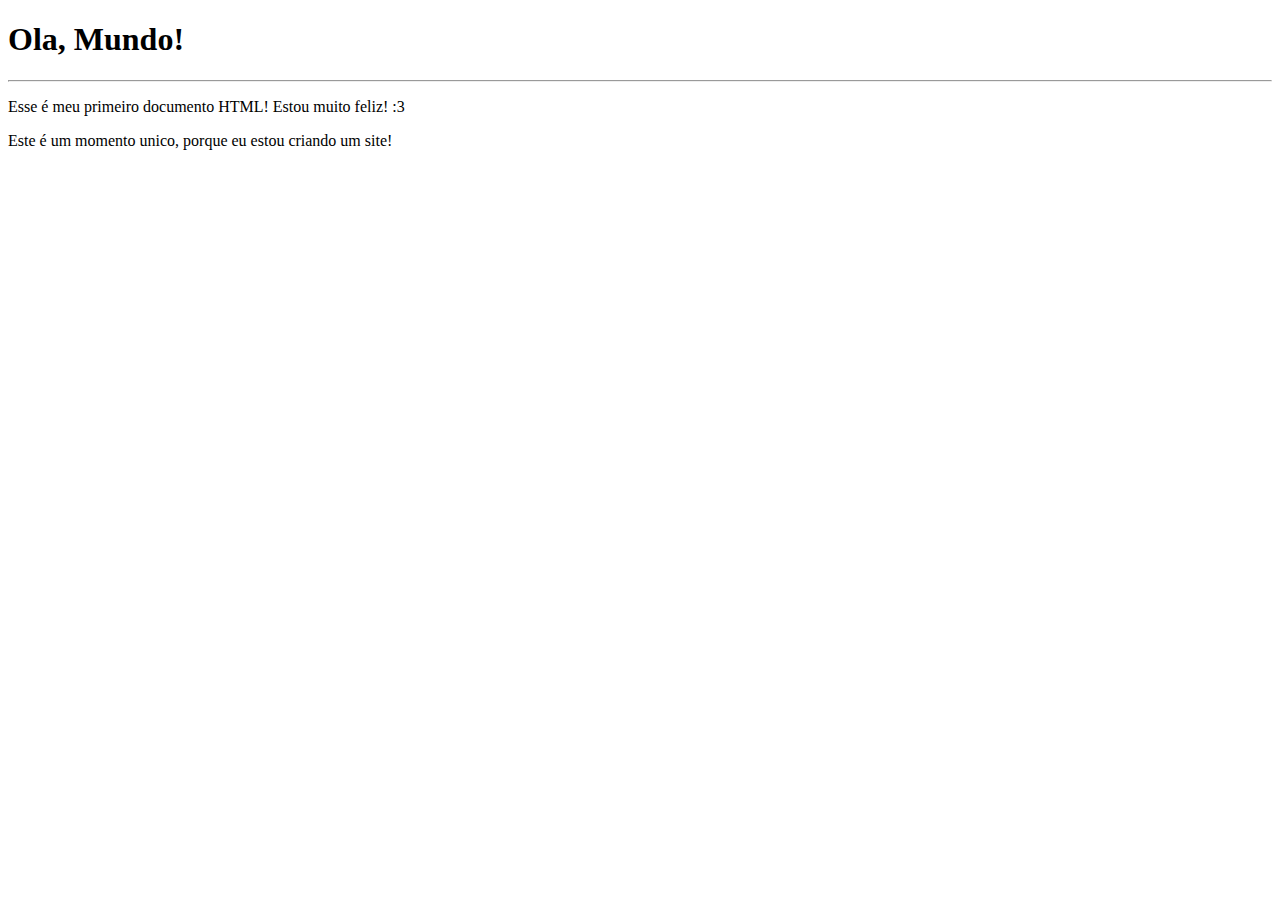
<file: exercicios/001/index.html>
<!DOCTYPE html>
<html lang="pt-br">
<head>
    <meta charset="UTF-8">
    <meta name="viewport" content="width=device-width, initial-scale=1.0">
    <title>Exercio#1</title>
</head>
<body>
    <h1>Ola, Mundo!</h1>
    <hr>
    <p>Esse é meu primeiro documento HTML!
        Estou muito feliz! :3
    </p>
    <p>Este é um momento unico, porque eu estou criando um site!</p>


    
</body>
</html>
</file>
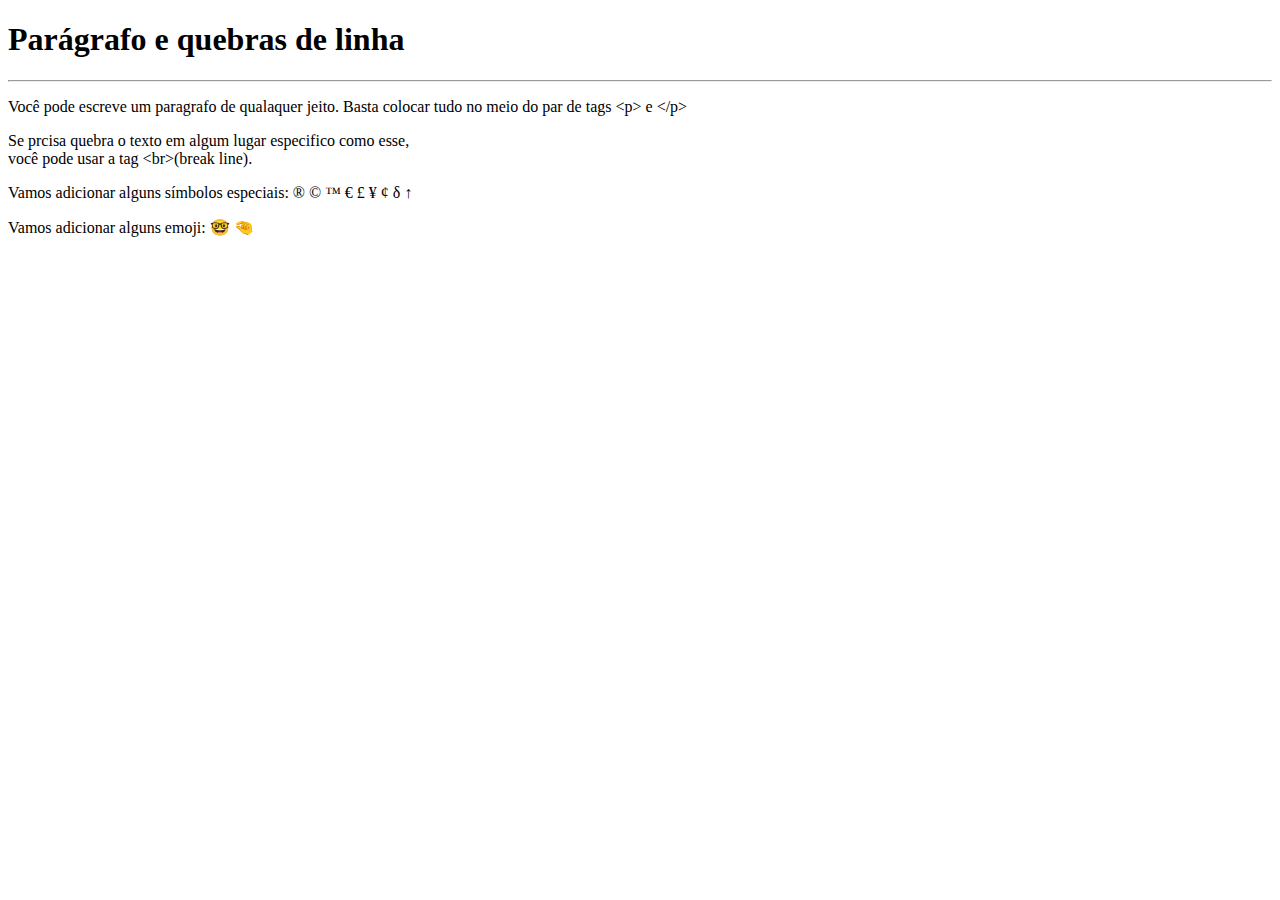
<file: exercicios/exe002/index.html>
<!DOCTYPE html>
<html lang="pt-br">
<head>
    <meta charset="UTF-8">
    <meta name="viewport" content="width=device-width, initial-scale=1.0">
    <title>Parágrafos</title>
</head>
<body>
    <h1>Parágrafo e quebras de linha </h1>
    <hr>

    <p>Você pode escreve
        um paragrafo de 
        qualaquer jeito.
        Basta colocar tudo
        no meio do par de tags
        &lt;p&gt; e &lt;/p&gt;  <!--LESS THAN(menor que) / GREATER TAHN(maior que)-->
    </p>

    <p>Se prcisa quebra o texto em algum lugar especifico como esse,<br> você pode usar a tag &lt;br&gt;(break line).     
    </p>

    <p>Vamos adicionar alguns símbolos especiais:
        &reg;
        &copy;
        &trade;
        &euro;
        &pound;
        &yen;
        &cent;
        &delta;
        &uarr;
    </p>
    <p>Vamos adicionar alguns emoji:
        &#x1F913;
        &#x1F90F;
        
    </p>
    
</body>
</html>
</file>
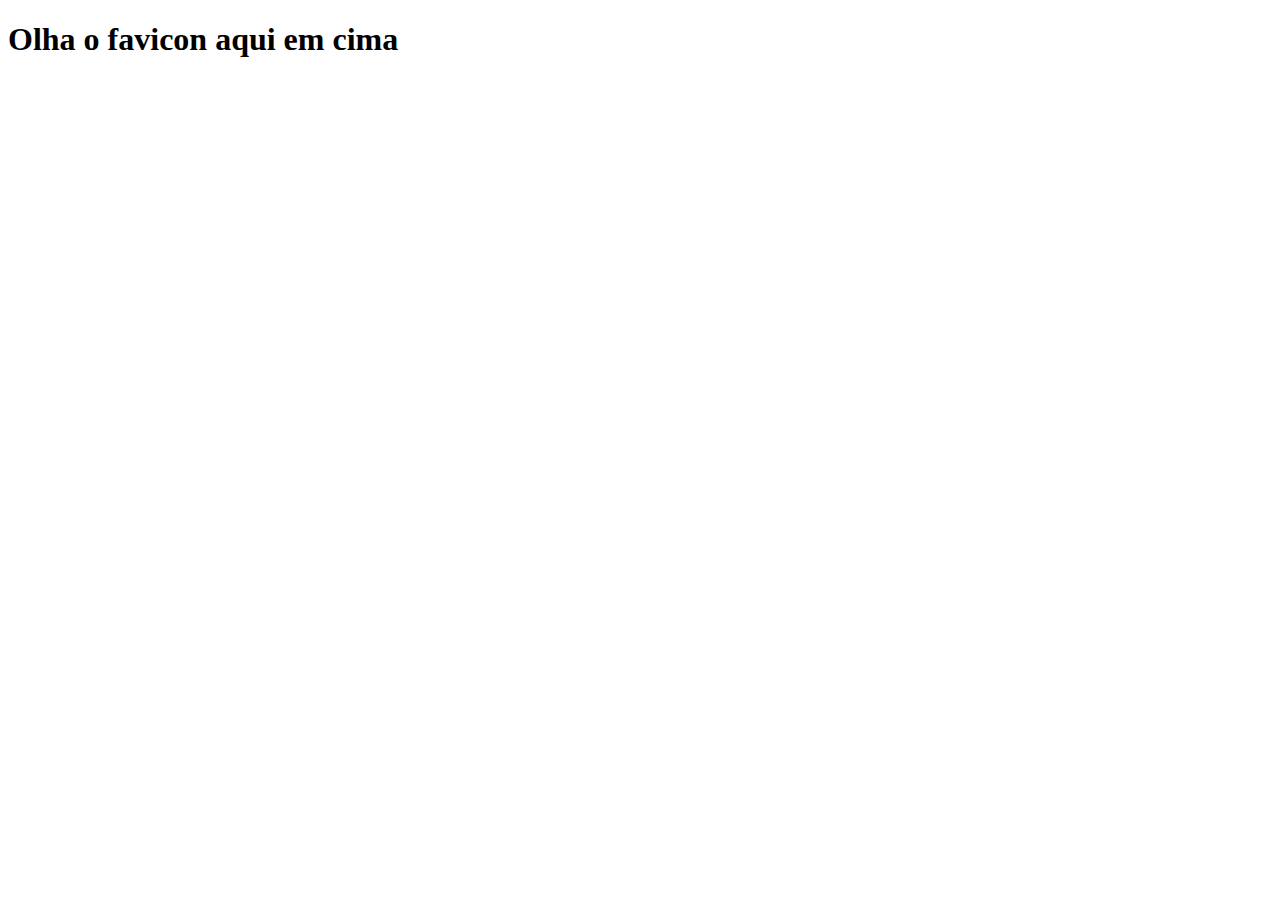
<file: exercicios/exe004/index.html>
<!DOCTYPE html>
<html lang="en">
<head>
    <meta charset="UTF-8">
    <meta name="viewport" content="width=device-width, initial-scale=1.0">
    <link rel="shortcut icon" href="html02.ico.ico" type="image/x-icon">
    <title>Teste de favicon</title>
</head>
<body>
    <h1>Olha o favicon aqui em cima </h1>
    
</body>
</html>
</file>
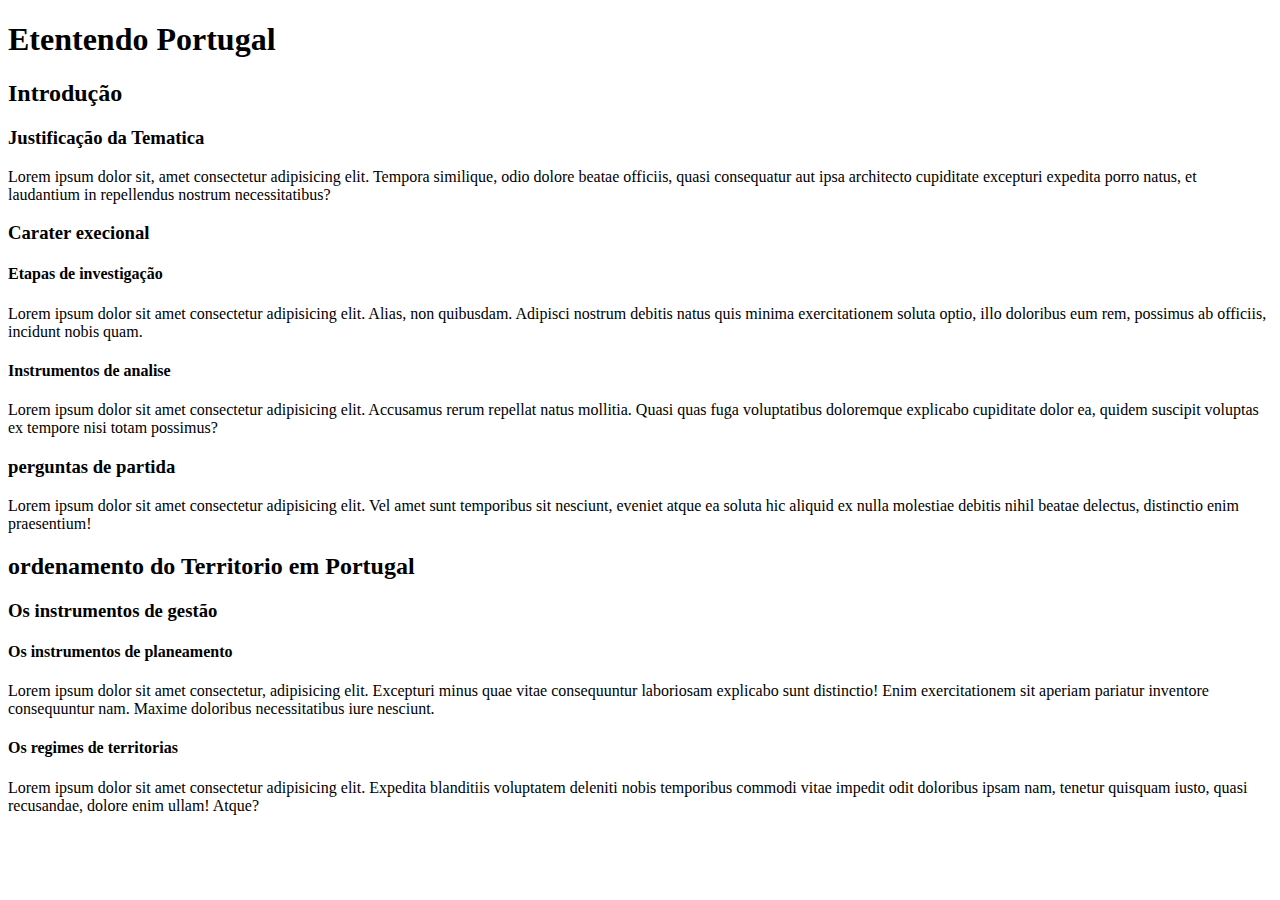
<file: exercicios/exe006/index.html>
<!DOCTYPE html>
<html lang="pt-br">
<head>
    <meta charset="UTF-8">
    <meta name="viewport" content="width=device-width, initial-scale=1.0">
    <link rel="shortcut icon" href="html02.ico.ico" type="image/x-icon">
    <title>Hierarquia de Títulos</title>
</head>
<body>
    <h1>Etentendo Portugal </h1>

    <h2>Introdução</h2>

    <h3>Justificação da Tematica</h3>
    <p>Lorem ipsum dolor sit, amet consectetur adipisicing elit. Tempora similique, odio dolore beatae officiis, quasi consequatur aut ipsa architecto cupiditate excepturi expedita porro natus, et laudantium in repellendus nostrum necessitatibus?</p>
    <h3>Carater execional</h3>

    <h4> Etapas de investigação </h4>
    <p>Lorem ipsum dolor sit amet consectetur adipisicing elit. Alias, non quibusdam. Adipisci nostrum debitis natus quis minima exercitationem soluta optio, illo doloribus eum rem, possimus ab officiis, incidunt nobis quam.</p>

    <h4>Instrumentos de analise </h4>
    <p>Lorem ipsum dolor sit amet consectetur adipisicing elit. Accusamus rerum repellat natus mollitia. Quasi quas fuga voluptatibus doloremque explicabo cupiditate dolor ea, quidem suscipit voluptas ex tempore nisi totam possimus?</p>
  
    <h3>perguntas de partida</h3>
    <p>Lorem ipsum dolor sit amet consectetur adipisicing elit. Vel amet sunt temporibus sit nesciunt, eveniet atque ea soluta hic aliquid ex nulla molestiae debitis nihil beatae delectus, distinctio enim praesentium!</p>

    <h2>ordenamento do Territorio em Portugal</h2>

    <h3>Os instrumentos de gestão</h3>

    <h4>Os instrumentos de planeamento</h4>
    <p>Lorem ipsum dolor sit amet consectetur, adipisicing elit. Excepturi minus quae vitae consequuntur laboriosam explicabo sunt distinctio! Enim exercitationem sit aperiam pariatur inventore consequuntur nam. Maxime doloribus necessitatibus iure nesciunt.</p>

    <h4>Os regimes de territorias</h4>
    <p>Lorem ipsum dolor sit amet consectetur adipisicing elit. Expedita blanditiis voluptatem deleniti nobis temporibus commodi vitae impedit odit doloribus ipsam nam, tenetur quisquam iusto, quasi recusandae, dolore enim ullam! Atque?</p>
    
</body>
</html>
</file>
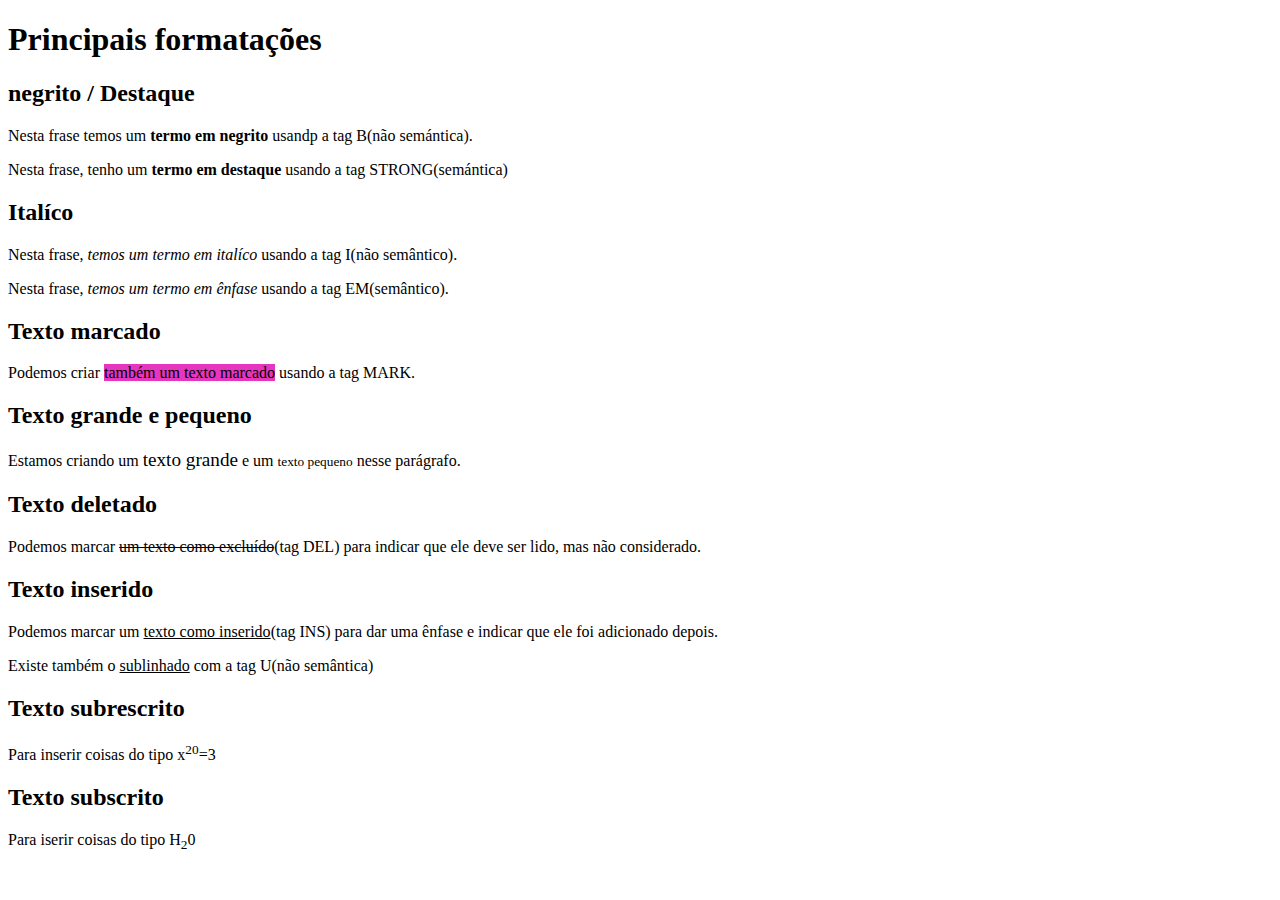
<file: exercicios/exe007/index.html>
<!DOCTYPE html>
<html lang="pt-br">
<head>
    <meta charset="UTF-8">
    <meta name="viewport" content="width=device-width, initial-scale=1.0">
    <title>Formação de Texto</title>
    <style> mark{
        background-color: rgb(230, 54, 192);
    }</style>
</head>
<body>
    <h1>Principais formatações </h1>
    <h2>negrito / Destaque</h2>
    <p>Nesta frase temos um <b>termo em negrito</b> usandp a tag B(não semántica).</p>

    <p>Nesta frase, tenho um <strong>termo em destaque</strong> usando a tag STRONG(semántica)</p>

    <h2>Italíco</h2>
    <P>Nesta frase, <i>temos um termo em     italíco</i> usando a tag I(não semântico).</P>

    <p>Nesta frase,<em> temos um termo em  ênfase </em>usando a tag EM(semântico).</p>

    <h2>Texto marcado</h2>
    <p>Podemos criar <mark>também um texto marcado</mark> usando a tag MARK.</p>

    <h2>Texto grande e pequeno</h2>
    <p>Estamos criando um <big>texto grande</big> e um <small>texto pequeno</small> nesse parágrafo.</p>

    <h2>Texto deletado</h2>
    <p>Podemos marcar <del>um texto como excluído</del>(tag DEL) para indicar que ele deve ser lido, mas não considerado.</p>

    <h2>Texto inserido</h2>
    <p>Podemos marcar um <ins>texto como inserido</ins>(tag INS) para dar uma ênfase e indicar que ele foi adicionado depois.</p>
    <p>Existe também o <u>sublinhado</u> com a tag U(não semântica)</p>

    <h2>Texto subrescrito</h2>
    <p>Para inserir coisas do tipo x<sup>20</sup>=3</p>
    <h2>Texto subscrito</h2>
    <p>Para iserir coisas do tipo H<sub>2</sub>0</p>

</body>
</html>
</file>
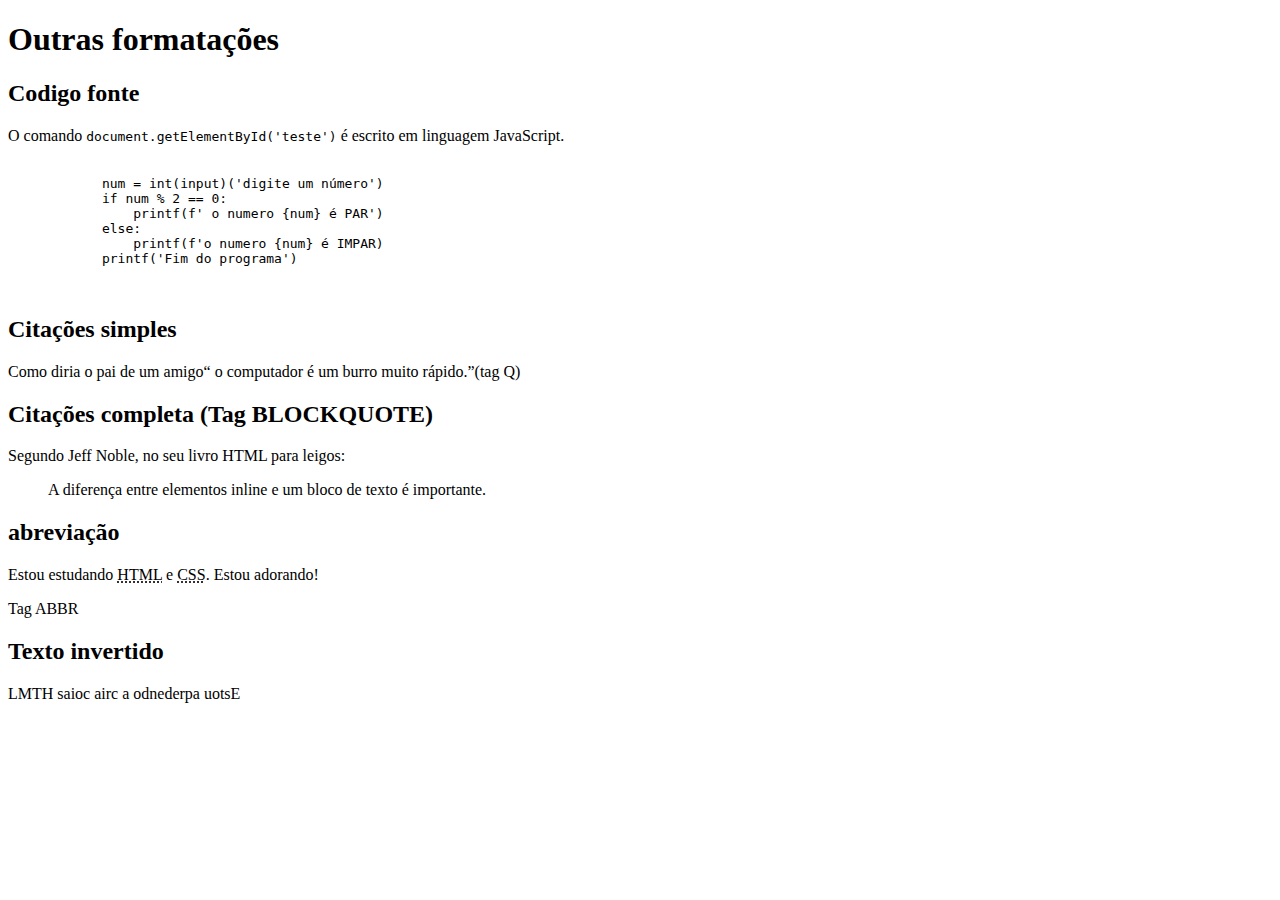
<file: exercicios/exe008/index.html>
<!DOCTYPE html>
<html lang="pt-br">
<head>
    <meta charset="UTF-8">
    <meta name="viewport" content="width=device-width, initial-scale=1.0">
    <title>Outras formatações </title>
</head>
<body>
    <h1>Outras formatações</h1>
    <h2>Codigo fonte</h2>
    <p>O comando <code>document.getElementById('teste')</code> é escrito em linguagem JavaScript.
        <pre>
            <Code>
            num = int(input)('digite um número')
            if num % 2 == 0:
                printf(f' o numero {num} é PAR')
            else:
                printf(f'o numero {num} é IMPAR)
            printf('Fim do programa')
            </Code>
        </pre>
    </p>
    <h2>Citações simples </h2>
    <p>Como diria o pai de um amigo<q> o computador é um burro muito rápido.</q>(tag Q)</p>
    <h2>Citações completa (Tag BLOCKQUOTE) </h2>
    <p>Segundo Jeff Noble, no seu livro HTML para leigos:</p>
    <blockquote cite="link do livro">
        A diferença entre elementos inline e um bloco de texto é importante.
    </blockquote>
    <h2>abreviação</h2>
    <p>Estou estudando <abbr title="HyperTexte Markup Languagem">HTML</abbr> e <abbr title="Cascading Style Sheets">CSS</abbr>. Estou adorando!</p>
    <p>Tag ABBR</p>
    <h2>Texto invertido</h2>
    <P><bdo dir="rtl">Estou apredendo a cria coias HTML</bdo></P>


</html>
</file>
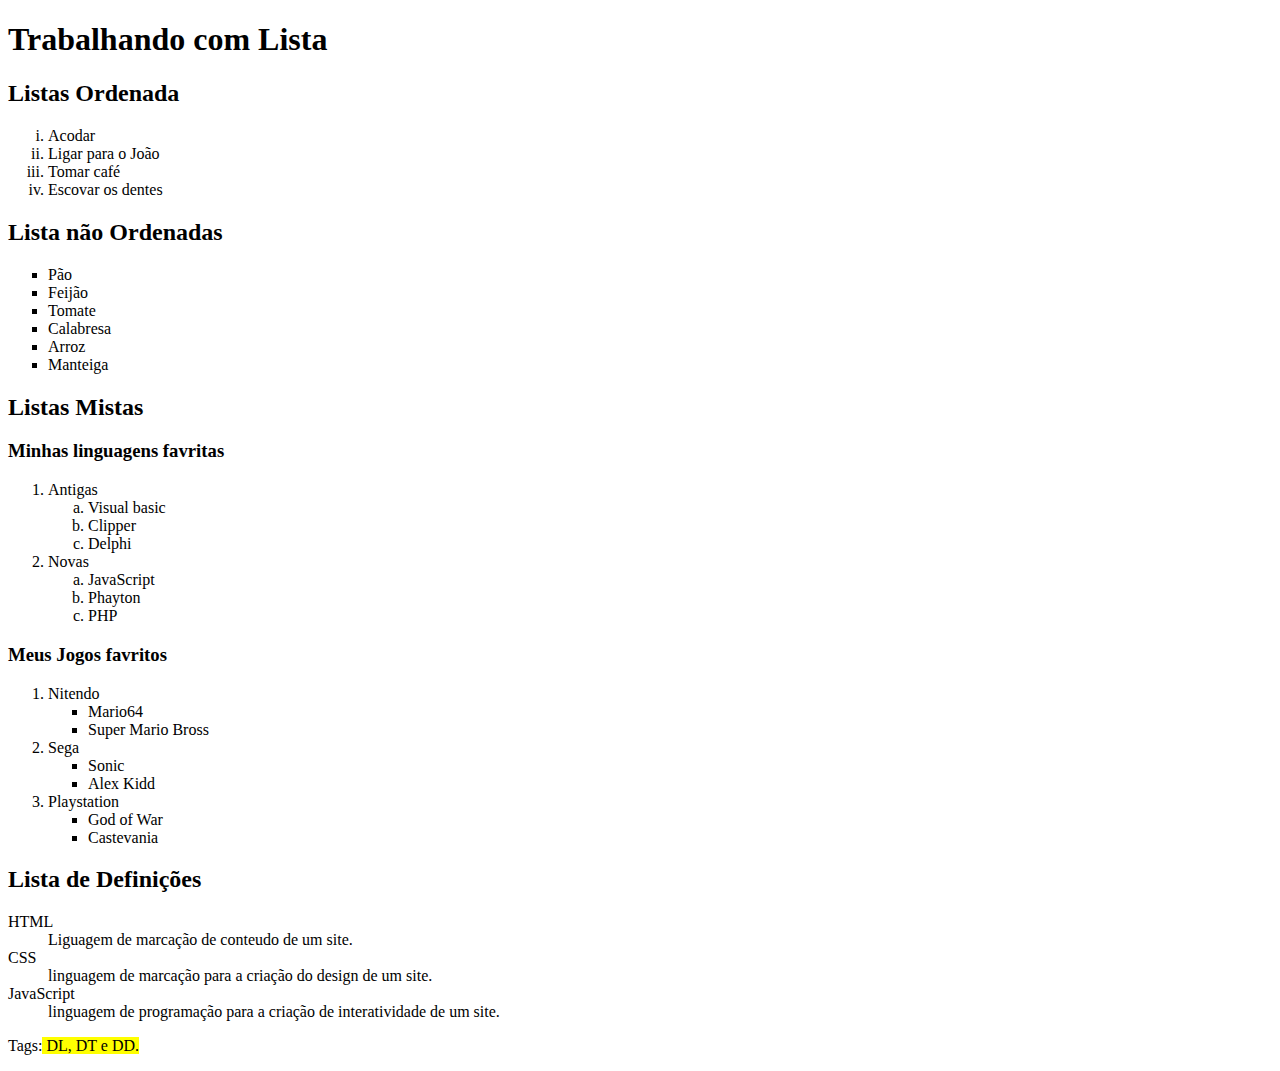
<file: exercicios/exe009/index.html>
<!DOCTYPE html>
<html lang="pt-br">
<head>
    <meta charset="UTF-8">
    <meta name="viewport" content="width=device-width, initial-scale=1.0">
    <title>Lista</title>
</head>
<body>
    <H1>Trabalhando com Lista</H1>
    <H2>Listas Ordenada</H2>
    <ol type="i"><!--1 A a I i-->
       <li>Acodar</li>
       <li>Ligar para o João</li>
       <li>Tomar café</li>
       <li>Escovar os dentes</li>
    </ol>

    <h2>Lista não Ordenadas</h2>
    <ul type="square"><!--disc, circle e square-->
        <li>Pão</li>
        <li>Feijão</li>
        <li>Tomate</li>
        <li>Calabresa</li>
        <li>Arroz</li>
        <li>Manteiga</li>
    </ul>
    <h2>Listas Mistas</h2>
    <h3>Minhas linguagens favritas</h3>
    <ol>
        <li>Antigas</li>
        <ol type="a">
            <li>Visual basic</li>
            <li>Clipper</li>
            <li>Delphi</li>
        </ol>
        <li>Novas</li>
        <ol type="a" start="">
            <li>JavaScript</li>
            <li>Phayton</li>
            <li>PHP</li>
        </ol>
    </ol>

    <h3>Meus Jogos favritos</h3>
    <ol>
        <li>Nitendo</li>
        <ul type="square">
            <li>Mario64</li>
            <li>Super Mario Bross</li>
        </ul>
        <li>Sega</li>
        <ul type="square">
            <li>Sonic</li>
            <li>Alex Kidd</li>

        </ul>
        <li>Playstation</li>
        <ul type="square">
            <li>God of War</li>
            <li>Castevania</li>
        </ul>
    </ol>

    <h2>Lista de Definições</h2>
    <dl>
        <dt>HTML</dt>
        <dd>Liguagem de marcação de conteudo de um site.</dd>
        <dt>CSS</dt>
        <Dd>linguagem de marcação para a criação do design de um site.</Dd>
        <dt>JavaScript</dt>
        <dd>linguagem de programação para a criação de interatividade de um site.</dd>
    </dl>
    <p>Tags:<mark> DL, DT e DD.</mark></p>




    
</body>
</html>
</file>
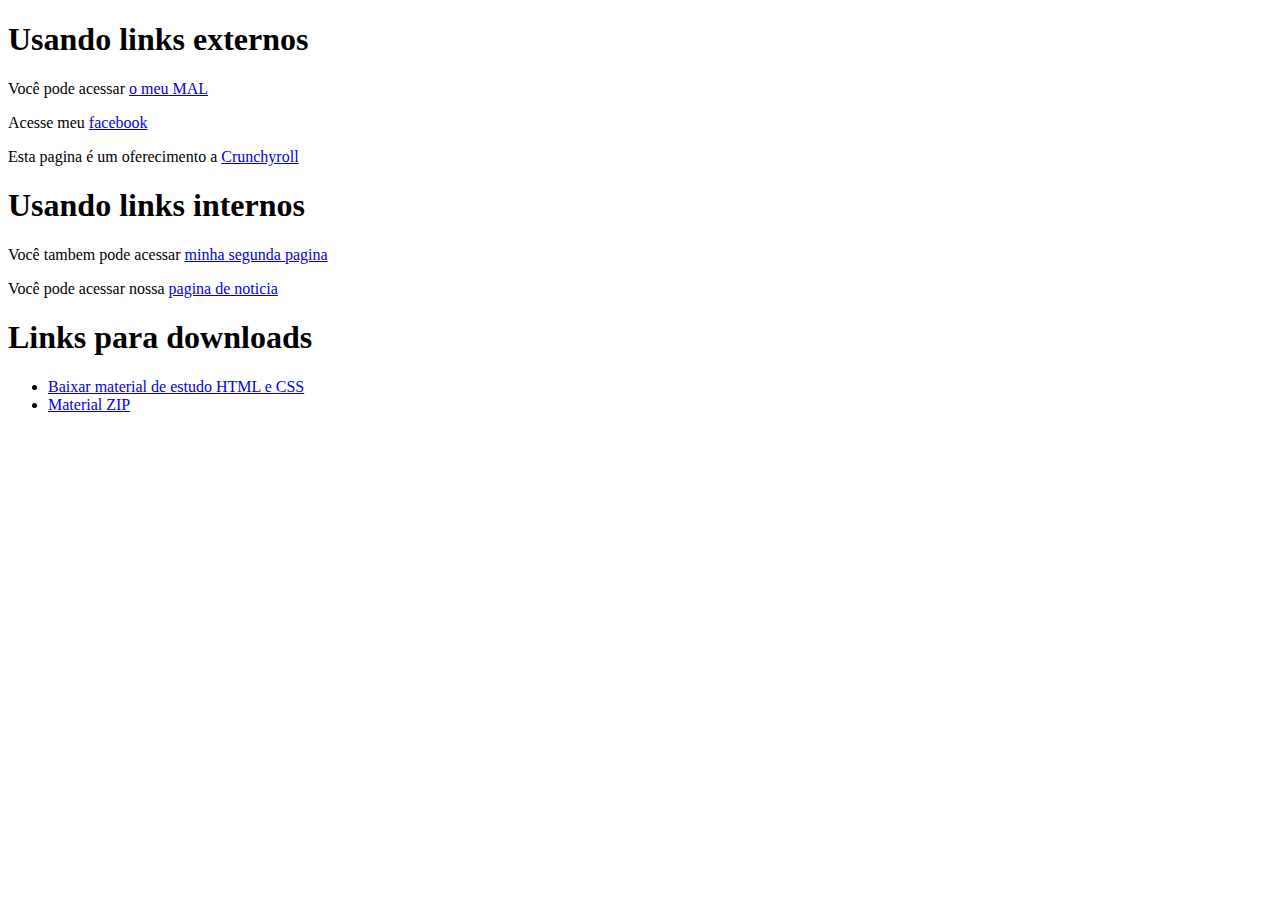
<file: exercicios/exe010/index.html>
<!DOCTYPE html>
<html lang="pt-br">
<head>
    <meta charset="UTF-8">
    <meta name="viewport" content="width=device-width, initial-scale=1.0">
    <title>Trabalhando com links</title>
</head>
<body>
    <h1>Usando links externos</h1>
    <p>Você pode acessar <a href="https://myanimelist.net/profile/SAKUTA_San" target="_blank" rel="externos">o meu MAL</a></p>

    <!--target="_blank" e rel="externos"(Para abrir os links externos em outra guia.)-->

    <p>Acesse meu <a href="https://www.facebook.com/profile.php?id=100029854744517" target="_blank" rel="externos"> facebook</a></p>

    <p>Esta pagina é um oferecimento a <a href="https://www.crunchyroll.com/pt-br/" target="_blank" rel="nofollow">Crunchyroll</a></p>

    <!--rel="nofollow"(Nao siguar essa pagina)-->

    <h1>Usando links internos</h1>
    <p>Você tambem pode acessar <a href="pag2.html" rel="next" target="_self">minha segunda pagina</a></p>
    <p>Você pode acessar nossa <a href="noticias/pagnoticias.html">pagina de noticia</a></p>

    <!--Tem que informar o caminho caso a pagina esteja dentro de um pasta.-->

   <h1>Links para downloads</h1>
   <ul>
    <li><a href="downloads/10 - Ligações em toda parte.pdf " type="application/pdf">Baixar material de estudo HTML e CSS</a></li>
    <li><a href="downloads/10 - Ligações em toda parte.zip" download="Ligações em toda parte.zip" type="application/zip">Material ZIP</a></li>
   </ul>


    
</body>
</html>
</file>
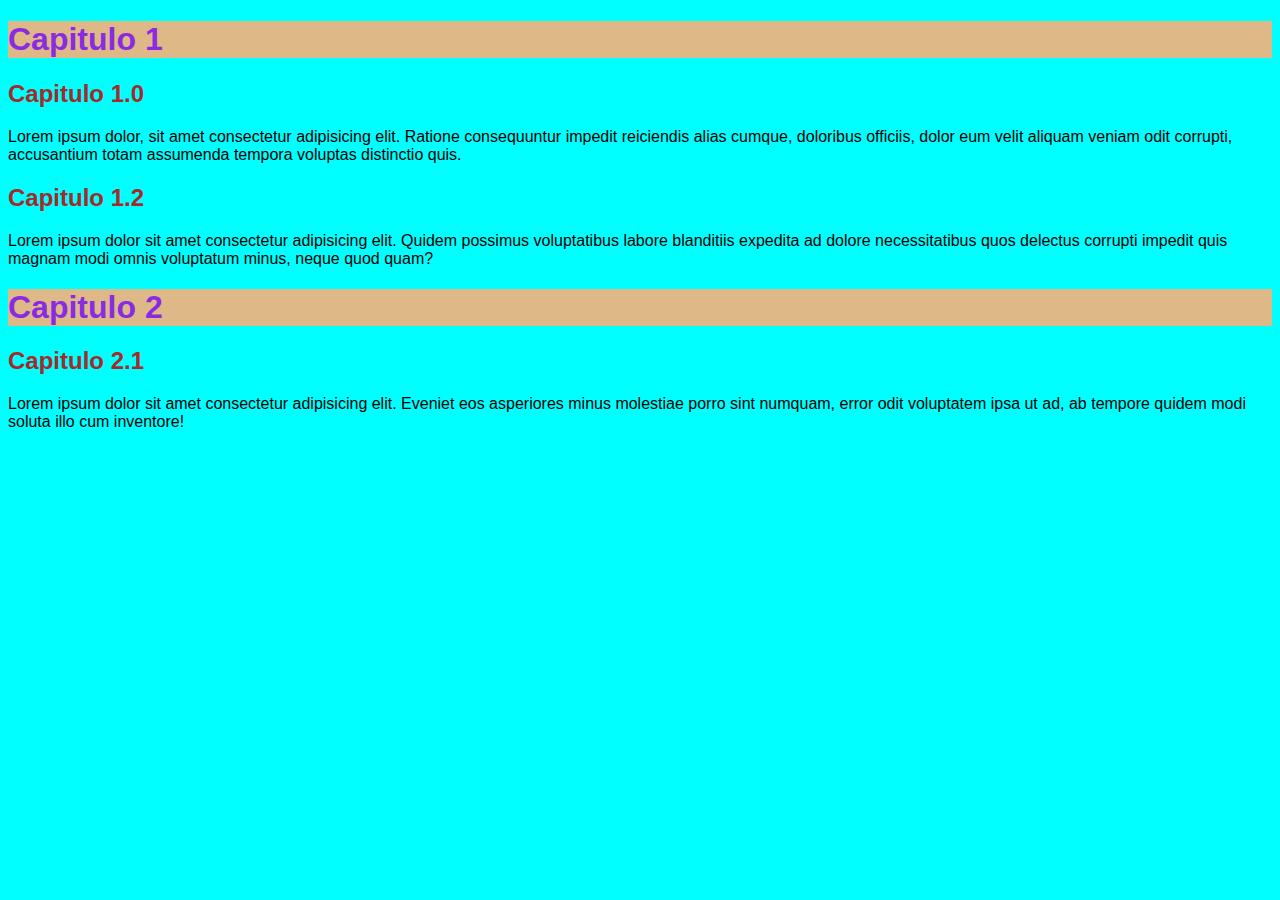
<file: exercicios/exe013/index.html>
<!DOCTYPE html>
<html lang="pt-br">
<head>
    <meta charset="UTF-8">
    <meta name="viewport" content="width=device-width, initial-scale=1.0">
    <title>Estilo Inline</title>
</head>
<body style="background-color: aqua; font-family: sans-serif;">
    <h1 style="color: blueviolet; background-color: burlywood;">Capitulo 1</h1>
    <h2 style="color: brown;">Capitulo 1.0</h2>
    <p>Lorem ipsum dolor, sit amet consectetur adipisicing elit. Ratione consequuntur impedit reiciendis alias cumque, doloribus officiis, dolor eum velit aliquam veniam odit corrupti, accusantium totam assumenda tempora voluptas distinctio quis.</p>
    <h2 style="color: brown;">Capitulo 1.2</h2>
    <p>Lorem ipsum dolor sit amet consectetur adipisicing elit. Quidem possimus voluptatibus labore blanditiis expedita ad dolore necessitatibus quos delectus corrupti impedit quis magnam modi omnis voluptatum minus, neque quod quam?</p>
    <h1 style="color: blueviolet; background-color: burlywood;">Capitulo 2</h1>
    <h2 style="color: brown;">Capitulo 2.1</h2>
    <p>Lorem ipsum dolor sit amet consectetur adipisicing elit. Eveniet eos asperiores minus molestiae porro sint numquam, error odit voluptatem ipsa ut ad, ab tempore quidem modi soluta illo cum inventore!</p>

    
</body>
</html>
</file>
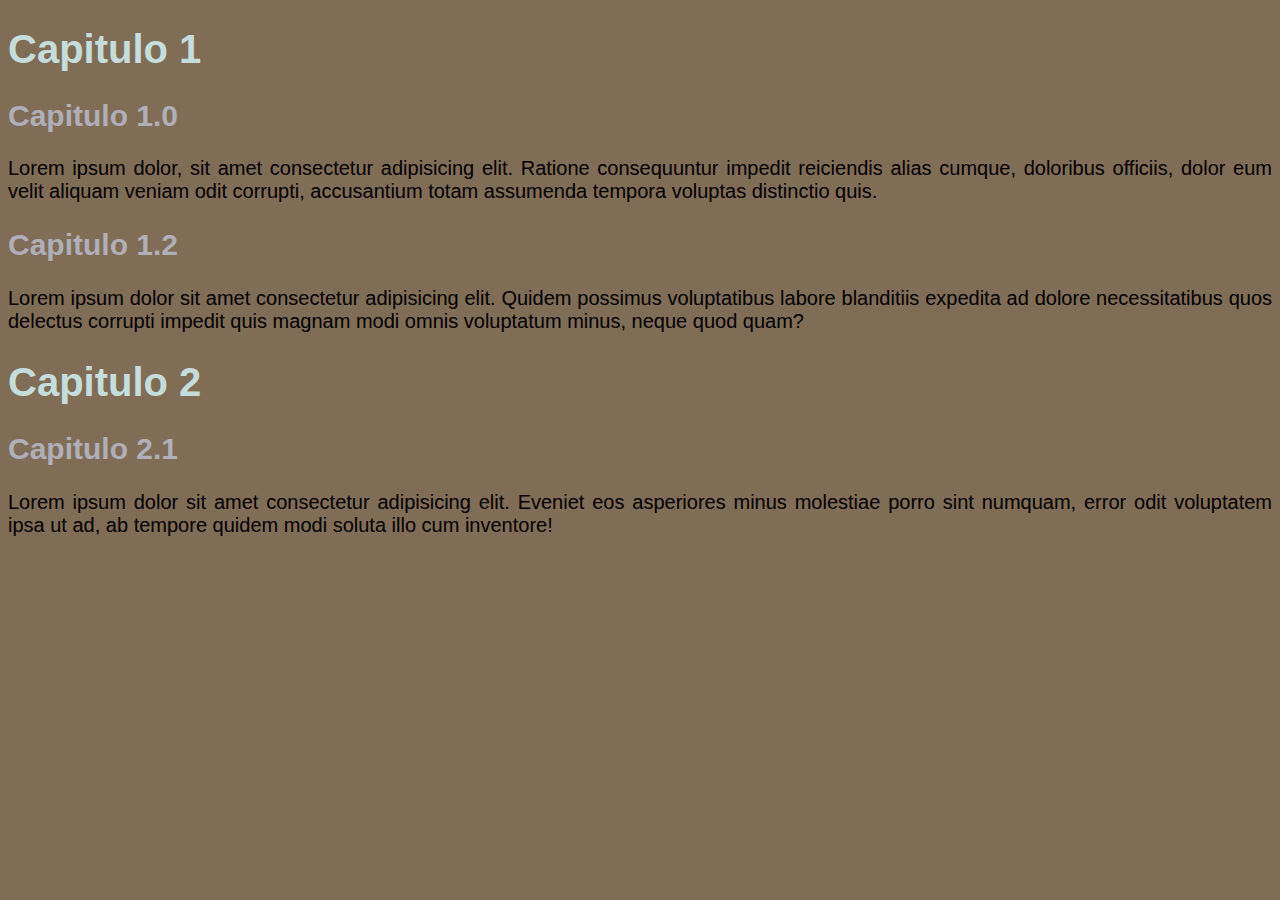
<file: exercicios/exe014/index.html>
<!DOCTYPE html>
<html lang="pt-br">
<head>
    <meta charset="UTF-8">
    <meta name="viewport" content="width=device-width, initial-scale=1.0">
    <title>Estilo locais/Internos</title>
    <style>
        body{
            background-color: rgb(128, 109, 86);
            font-family:sans-serif;
            font-size: 20px;
        }
        h1{
            color: rgb(198, 221, 221);
        }
        h2{
            color: rgb(175, 175, 185);
        }
        p{
            text-align: justify;
        }
    </style>
</head>
<body>
    <h1>Capitulo 1</h1>
    <h2>Capitulo 1.0</h2>
    <p>Lorem ipsum dolor, sit amet consectetur adipisicing elit. Ratione consequuntur impedit reiciendis alias cumque, doloribus officiis, dolor eum velit aliquam veniam odit corrupti, accusantium totam assumenda tempora voluptas distinctio quis.</p>
    <h2>Capitulo 1.2</h2>
    <p>Lorem ipsum dolor sit amet consectetur adipisicing elit. Quidem possimus voluptatibus labore blanditiis expedita ad dolore necessitatibus quos delectus corrupti impedit quis magnam modi omnis voluptatum minus, neque quod quam?</p>
    <h1>Capitulo 2</h1>
    <h2>Capitulo 2.1</h2>
    <p>Lorem ipsum dolor sit amet consectetur adipisicing elit. Eveniet eos asperiores minus molestiae porro sint numquam, error odit voluptatem ipsa ut ad, ab tempore quidem modi soluta illo cum inventore!</p>

    
</body>
</html>
</file>
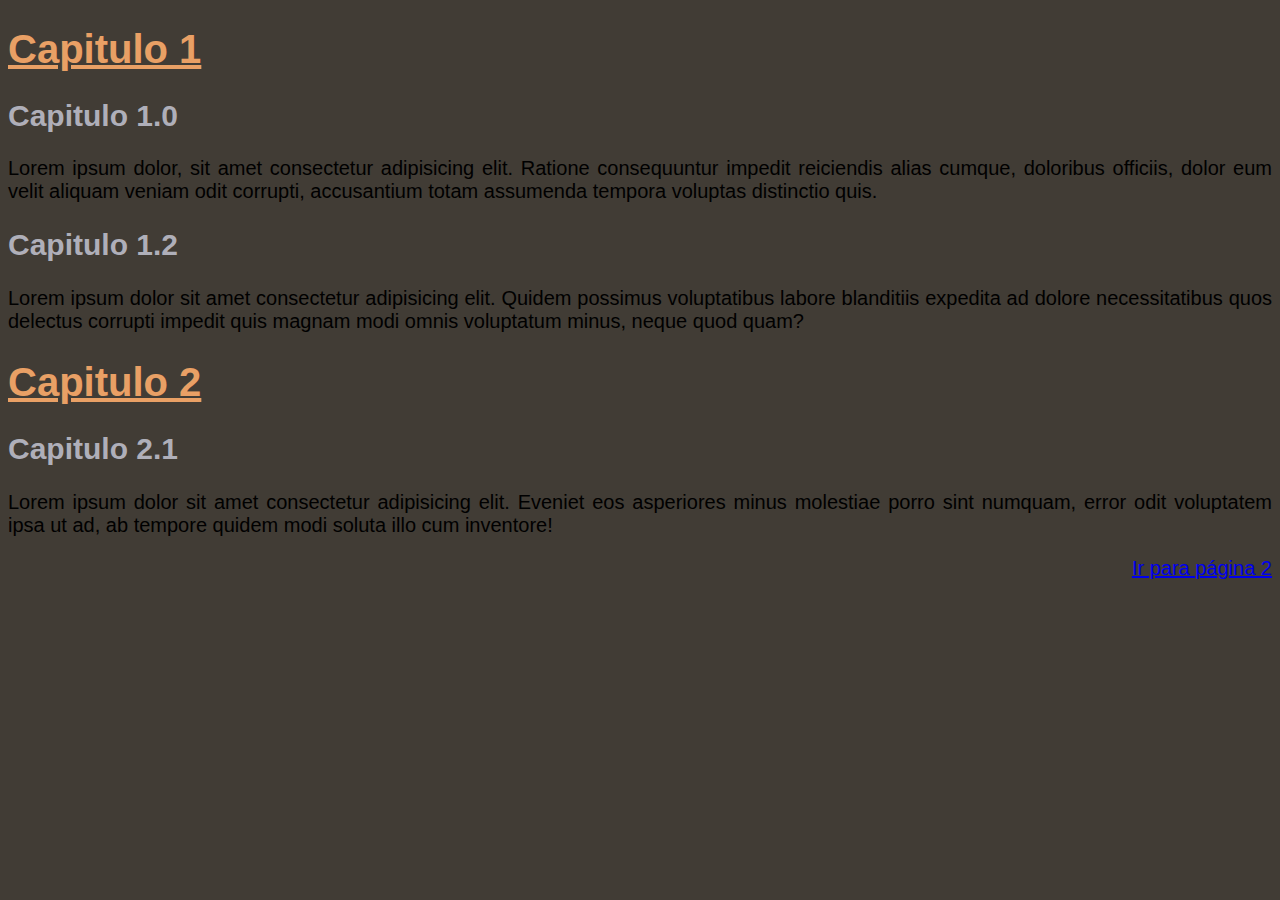
<file: exercicios/exe015/index.html>
<!DOCTYPE html>
<html lang="pt-br">
<head>
    <meta charset="UTF-8">
    <meta name="viewport" content="width=device-width, initial-scale=1.0">
    <title>Estilo Externos</title>
    <link rel="stylesheet" href="style.css">
    <style>
        h1{
            text-decoration: underline;
        }
    </style>
</head>
<body>
    <h1>Capitulo 1</h1>
    <h2>Capitulo 1.0</h2>
    <p>Lorem ipsum dolor, sit amet consectetur adipisicing elit. Ratione consequuntur impedit reiciendis alias cumque, doloribus officiis, dolor eum velit aliquam veniam odit corrupti, accusantium totam assumenda tempora voluptas distinctio quis.</p>
    <h2>Capitulo 1.2</h2>
    <p>Lorem ipsum dolor sit amet consectetur adipisicing elit. Quidem possimus voluptatibus labore blanditiis expedita ad dolore necessitatibus quos delectus corrupti impedit quis magnam modi omnis voluptatum minus, neque quod quam?</p>
    <h1>Capitulo 2</h1>
    <h2>Capitulo 2.1</h2>
    <p>Lorem ipsum dolor sit amet consectetur adipisicing elit. Eveniet eos asperiores minus molestiae porro sint numquam, error odit voluptatem ipsa ut ad, ab tempore quidem modi soluta illo cum inventore!</p>
    <p style="text-align: right;"><a href="pagina2.html"> Ir para página 2</a></p>

    
</body>
</html>
</file>
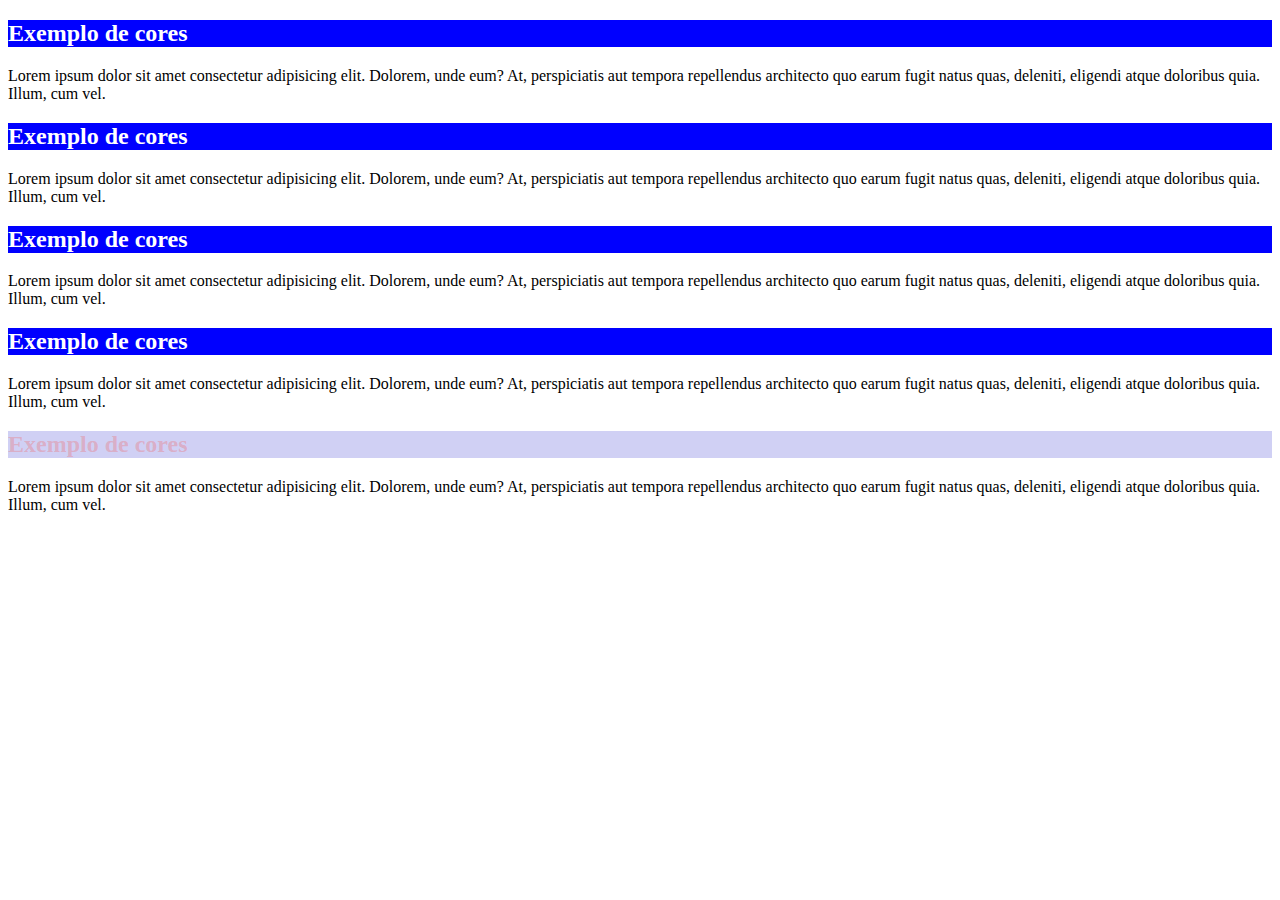
<file: exercicios/exe016/index.html>
<!DOCTYPE html>
<html lang="pt-br">
<head>
    <meta charset="UTF-8">
    <meta name="viewport" content="width=device-width, initial-scale=1.0">
    <title>Cores em CSS3</title>
</head>
<body>

    <!--Representações por nomes-->
    <h2 style="background-color: blue; color: white;">Exemplo de cores</h2>
    <p>Lorem ipsum dolor sit amet consectetur adipisicing elit. Dolorem, unde eum? At, perspiciatis aut tempora repellendus architecto quo earum fugit natus quas, deleniti, eligendi atque doloribus quia. Illum, cum vel.</p>

    <!--Representações por Hexadecimais-->
    <!--Decimal: 0 1 2 3 4 5 6 7 8 9-->
    <!--Hexadecimal: 0 1 2 3 4 5 6 7 8 9 A B C D E F-->
    <h2 style="background-color: #0000ff; color:#ffffff;">Exemplo de cores</h2>
    <p>Lorem ipsum dolor sit amet consectetur adipisicing elit. Dolorem, unde eum? At, perspiciatis aut tempora repellendus architecto quo earum fugit natus quas, deleniti, eligendi atque doloribus quia. Illum, cum vel.</p>


    <!--Representção por RGB(Red,Green,Blue)-->
    <h2 style="background-color: rgb(0
        , 0, 255); color: rgb(255,255, 255);">Exemplo de cores</h2>
    <p>Lorem ipsum dolor sit amet consectetur adipisicing elit. Dolorem, unde eum? At, perspiciatis aut tempora repellendus architecto quo earum fugit natus quas, deleniti, eligendi atque doloribus quia. Illum, cum vel.</p>


    <!--Representação por hsl(Hue, Sturation, Luminosity) -->
    <h2 style="background-color: hsl(240, 100%, 50%); color: hsl(0, 0%, 100%);">Exemplo de cores</h2>
    <p>Lorem ipsum dolor sit amet consectetur adipisicing elit. Dolorem, unde eum? At, perspiciatis aut tempora repellendus architecto quo earum fugit natus quas, deleniti, eligendi atque doloribus quia. Illum, cum vel.</p>

    <!--a:Alpha(Tranparencia)-->
    <h2 style="background-color: rgba(73, 73, 211, 0.26); color: hsla(0, 84%, 65%, 0.301);">Exemplo de cores</h2>
    <p>Lorem ipsum dolor sit amet consectetur adipisicing elit. Dolorem, unde eum? At, perspiciatis aut tempora repellendus architecto quo earum fugit natus quas, deleniti, eligendi atque doloribus quia. Illum, cum vel.</p>
    
</body>
</html>
</file>
<file: exercicios/exe015/style.css>
@charset "UTF-8";
body{
    background-color: rgb(65, 60, 53);
    font-family:sans-serif;
    font-size: 20px;
}
h1{
    color: rgb(233, 160, 101);
}
h2{
    color: rgb(175, 175, 185);
}
p{
    text-align: justify;
}
</file>
